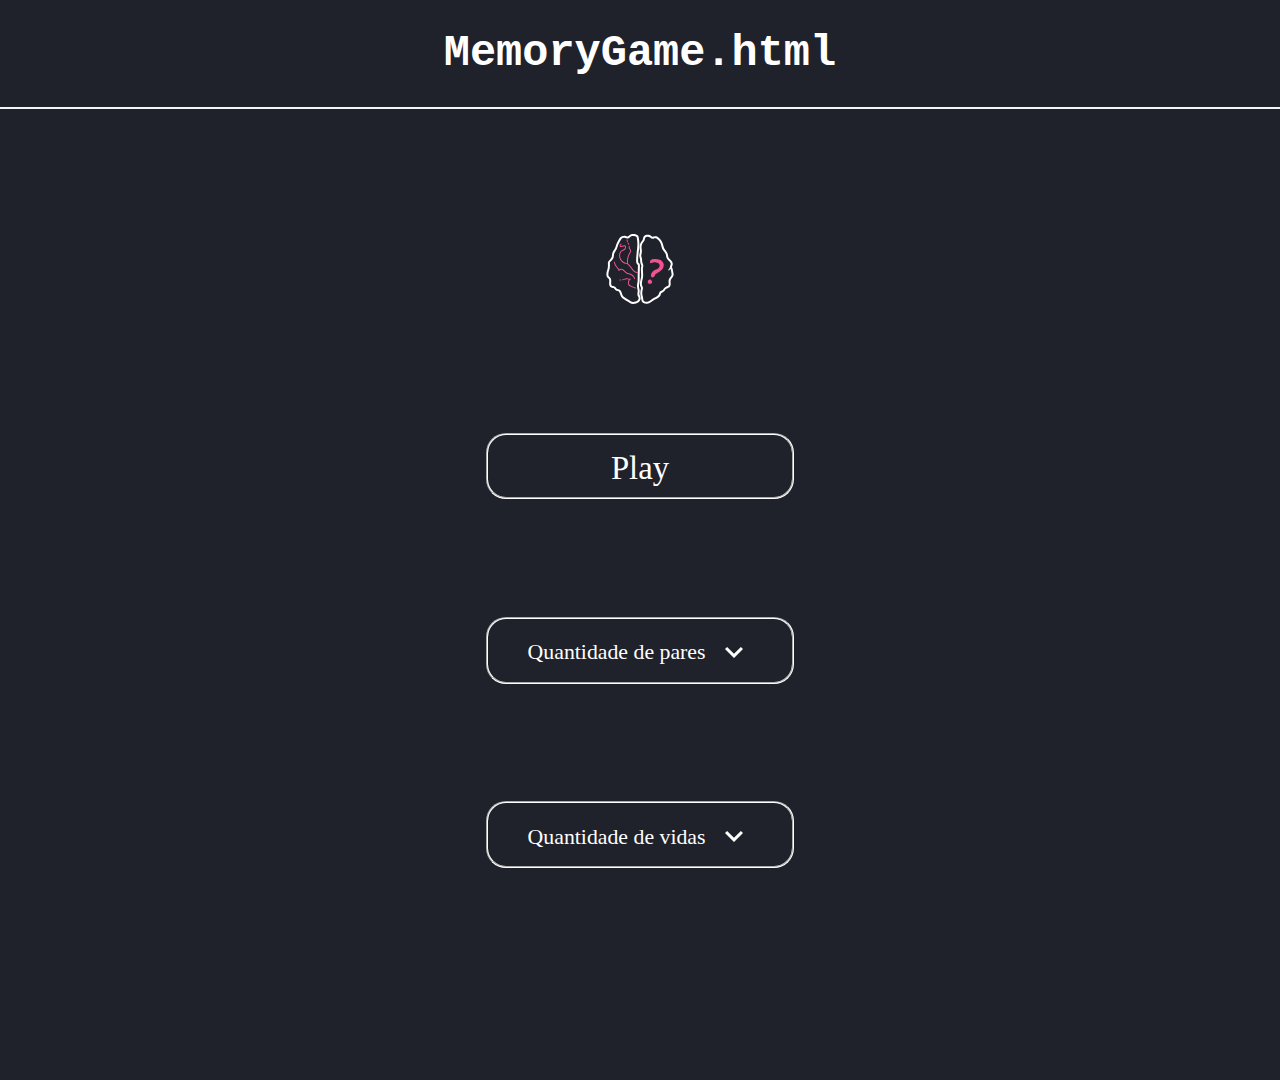
<file: docs/index.html>
<!DOCTYPE html>
<html>

<head>
  <meta charset="UTF-8">
  <meta name="viewport" content="width=device-width, initial-scale=1">
  <title>MemoryGame.html</title>
  <link rel="stylesheet" href="style.css">
  <link rel="icon" type="image/x-icon" href="assets/favicon.ico">
</head>

<style>
  hr {
    width: 100%;
    border: 0;
    height: 1px;
    background: white;
  }

  .collumn {
    height: calc(var(--responsiveUnit) * 40);
    display: flex;
    flex-direction: column;
    align-items: center;
    justify-content: space-evenly;
  }

  .playButton {
    --backgroundColor: #ffffff00;
    --borderStyle: #ffffff 3px solid;
    --buttonHeight: calc(var(--responsiveUnit) * 1.5);
    --buttonWidth: calc(var(--responsiveUnit) * 11);
    --buttonBorderRadius: 20px;
    --buttonBorder: 2px white groove;
    --buttonShadow: #ffffff 0px 0px 20px 3px;


  }

  .playButton {
    position: relative;
    background-color: var(--backgroundColor);
    border: var(--borderStyle);
    border-radius: var(--buttonBorderRadius);
    border: var(--buttonBorder);
    color: white;
    padding: 15px 32px;
    text-align: center;
    font-size: 16px;
    margin: 4px 2px;
    cursor: pointer;
    width: var(--buttonWidth);
    height: var(--buttonHeight);
  }

  .playButton::before {
    content: 'Play';
    text-align: center;
    font-size: calc(var(--responsiveUnit) * 1.5);
    font-weight: 500;
    font-family: Inter;
  }

  .playButton:hover {
    transition: ease-in-out 0.3s;
    box-shadow: var(--buttonShadow);
  }



  #pairsOfCardsButton {
    --backgroundColor: #ffffff00;
    --borderStyle: #ffffff 3px solid;
    --buttonHeight: calc(var(--responsiveUnit) * 1.5);
    --buttonWidth: calc(var(--responsiveUnit) * 11);
    --buttonBorderRadius: 20px;
    --buttonBorder: 2px white groove;
    --buttonShadow: #ffffff 0px 0px 20px 3px;
  }

  #pairsOfCardsButton {

    position: relative;
    background-color: var(--backgroundColor);
    border: var(--borderStyle);
    border-radius: var(--buttonBorderRadius);
    border: var(--buttonBorder);
    color: white;
    padding: 15px 32px;
    margin: 4px 2px;
    cursor: pointer;
    width: var(--buttonWidth);
    height: var(--buttonHeight);
    overflow: hidden;
    transition: ease-in-out 0.5s;
  }

  #pairsOfCardsButton:hover {
    transition: ease-in-out 0.3s;
    box-shadow: var(--buttonShadow);
  }

  #pairsOfCardHeader {
    font-size: calc(var(--responsiveUnit) * 1);
    font-weight: 500;
    font-family: Inter;
    text-align: center;
    display: flex;
    justify-content: center;
    align-items: flex-start;
    z-index: -1;
    overflow: hidden;
  }

  #pairsOfCardHeader span {
    margin-top: calc(var(--responsiveUnit) * 0.3);
    margin-right: calc(var(--responsiveUnit) * 0.5);
  }

  #pairsOfCardHeader img {
    align-items: center;


  }

  #optionsCards {
    --optionsCardsHeight: calc(var(--responsiveUnit) * 0);
  }

  #optionsCards {
    font-weight: 500;
    font-family: Inter;
    text-align: center;
    font-size: calc(var(--responsiveUnit) * 1.4);
    display: flex;
    flex-direction: column;
    align-items: center;
    justify-content: space-around;
    height: var(--optionsCardsHeight);
    overflow: hidden;
    border-radius: 20px;
  }

  .borderOptionsCards{
    --bgColor: transparent;
  }
  .borderOptionsCards {
    background-color: var(--backgroundColor);
    position: relative;
    border: 2px white groove;
    border-radius: 20px;
    height: calc(var(--responsiveUnit) * 2);
    width: calc(var(--responsiveUnit) * 5);
    align-items: center;
    justify-content: center;
    top: calc(var(--responsiveUnit) * 0.1);
  }

  .borderOptionsCards:hover {
    transition: ease-in-out 0.3s;
    background-color: #ffffff;
    border: 2px #1F212B01 groove;
    color: #1f212b;
  }


  #quantOfLivesButton {
    --backgroundColor: #ffffff00;
    --borderStyle: #ffffff 3px solid;
    --buttonHeight: calc(var(--responsiveUnit) * 1.5);
    --buttonWidth: calc(var(--responsiveUnit) * 11);
    --buttonBorderRadius: 20px;
    --buttonBorder: 2px white groove;
    --buttonShadow: #ffffff 0px 0px 20px 3px;
  }

  #quantOfLivesButton {
    position: relative;
    background-color: var(--backgroundColor);
    border: var(--borderStyle);
    border-radius: var(--buttonBorderRadius);
    border: var(--buttonBorder);
    color: white;
    padding: 15px 32px;
    margin: 4px 2px;
    cursor: pointer;
    width: var(--buttonWidth);
    height: var(--buttonHeight);
    overflow: hidden;
    transition: ease-in-out 0.5s;
  }

  #quantOfLivesButton:hover {
    transition: ease-in-out 0.3s;
    box-shadow: var(--buttonShadow);
  }

  #quantOfLivesHeader {
    font-size: calc(var(--responsiveUnit) * 1);
    font-weight: 500;
    font-family: Inter;
    text-align: center;
    display: flex;
    justify-content: center;
    align-items: flex-start;
    z-index: -1;
    overflow: hidden;
  }

  #quantOfLivesButton span {
    margin-top: calc(var(--responsiveUnit) * 0.3);
    margin-right: calc(var(--responsiveUnit) * 0.5);
  }

  #quantOfLivesButton img {
    align-items: center;
  }

  #optionsLives {
    --optionsLivesHeight: calc(var(--responsiveUnit) * 0);
  }

  #optionsLives {
    font-weight: 500;
    font-family: Inter;
    text-align: center;
    font-size: calc(var(--responsiveUnit) * 1.4);
    display: flex;
    flex-direction: column;
    align-items: center;
    justify-content: space-around;
    height: var(--optionsLivesHeight);
    overflow: hidden;
    border-radius: 20px;
  }
  #rowOfHeart{
    position: relative;
    border: 2px white groove;
    border-radius: 20px;
    width: calc(var(--responsiveUnit) * 10.5);
    align-items: center;
    justify-content: space-evenly;
    height: calc(var(--responsiveUnit) * 2);
    display: flex;
    flex-direction: row;
  }
  #rowOfHeart:hover {
    transition: ease-in-out 0.3s;
    background-color: #ffffff;
    border: #1f212b01 2px groove;
  }

</style>



<body>
  <header>
    <h1>
      <a href="https://github.com/GuiBelotti/memoryGame.html" target="_blank">MemoryGame.html</a>
    </h1>
  </header>

  <main>
    <div class="collumn">
      <img src="assets/iconeDark.svg" alt="MemoryGame.html">


        <a href="game"><div class="playButton"></div></a>

      <div id="pairsOfCardsButton" >
        <div id="pairsOfCardHeader"onclick="OnClickPairsOfCardsButton()">
          <span>Quantidade de pares</span>
          <img src="assets/arrowDown.svg" alt="arrowDown">
        </div>
        <div id="optionsCards">
          <div class="borderOptionsCards" id="borderOptionsCards3" onclick="QuantPairsOfCardsButton(3)">
            <span>3</span>
          </div>
          <div class="borderOptionsCards" id="borderOptionsCards4" onclick="QuantPairsOfCardsButton(4)">
            <span>4</span>
          </div>
          <div class="borderOptionsCards" id="borderOptionsCards5" onclick="QuantPairsOfCardsButton(5)">
            <span>5</span>
          </div>
          <div class="borderOptionsCards" id="borderOptionsCards6" onclick="QuantPairsOfCardsButton(6)">
            <span>6</span>
          </div>

        </div>
      </div>
      <div id="quantOfLivesButton" onclick="OnClickQuantOfLivesButton()">
        <div id="quantOfLivesHeader">
          <span>Quantidade de vidas </span>
          <img src="assets/arrowDown.svg" alt="arrowDown">
        </div>
        <div id="optionsLives">
          <div id="rowOfHeart">
            <img src="assets/heart.svg" alt="heart">
          </div>
          <div id="rowOfHeart">
            <img>
            <img src="assets/heart.svg" alt="heart">
            <img src="assets/heart.svg" alt="heart">
            <img>
          </div>
          <div id="rowOfHeart">
            <img>
            <img src="assets/heart.svg" alt="heart">
            <img src="assets/heart.svg" alt="heart">
            <img src="assets/heart.svg" alt="heart">
            <img>
          </div>
          <div id="rowOfHeart">
            <img src="assets/heart.svg" alt="heart">
            <img src="assets/heart.svg" alt="heart">
            <img src="assets/heart.svg" alt="heart">
            <img src="assets/heart.svg" alt="heart">
          </div>
          <div id="rowOfHeart">
            <img src="assets/heart.svg" alt="heart">
            <img src="assets/heart.svg" alt="heart">
            <img src="assets/heart.svg" alt="heart">
            <img src="assets/heart.svg" alt="heart">
            <img src="assets/heart.svg" alt="heart">
          </div>

        </div>

      </div>
    </div>
  </main>

  <footer>
    <h2>
      <br>
      by <a href="https://github.com/GuiBelotti" target="_blank">GuiBelotti</a>
    </h2>
  </footer>

  <script type="text/javascript" src="script.js">
  </script>
</body>

</html>
</file>
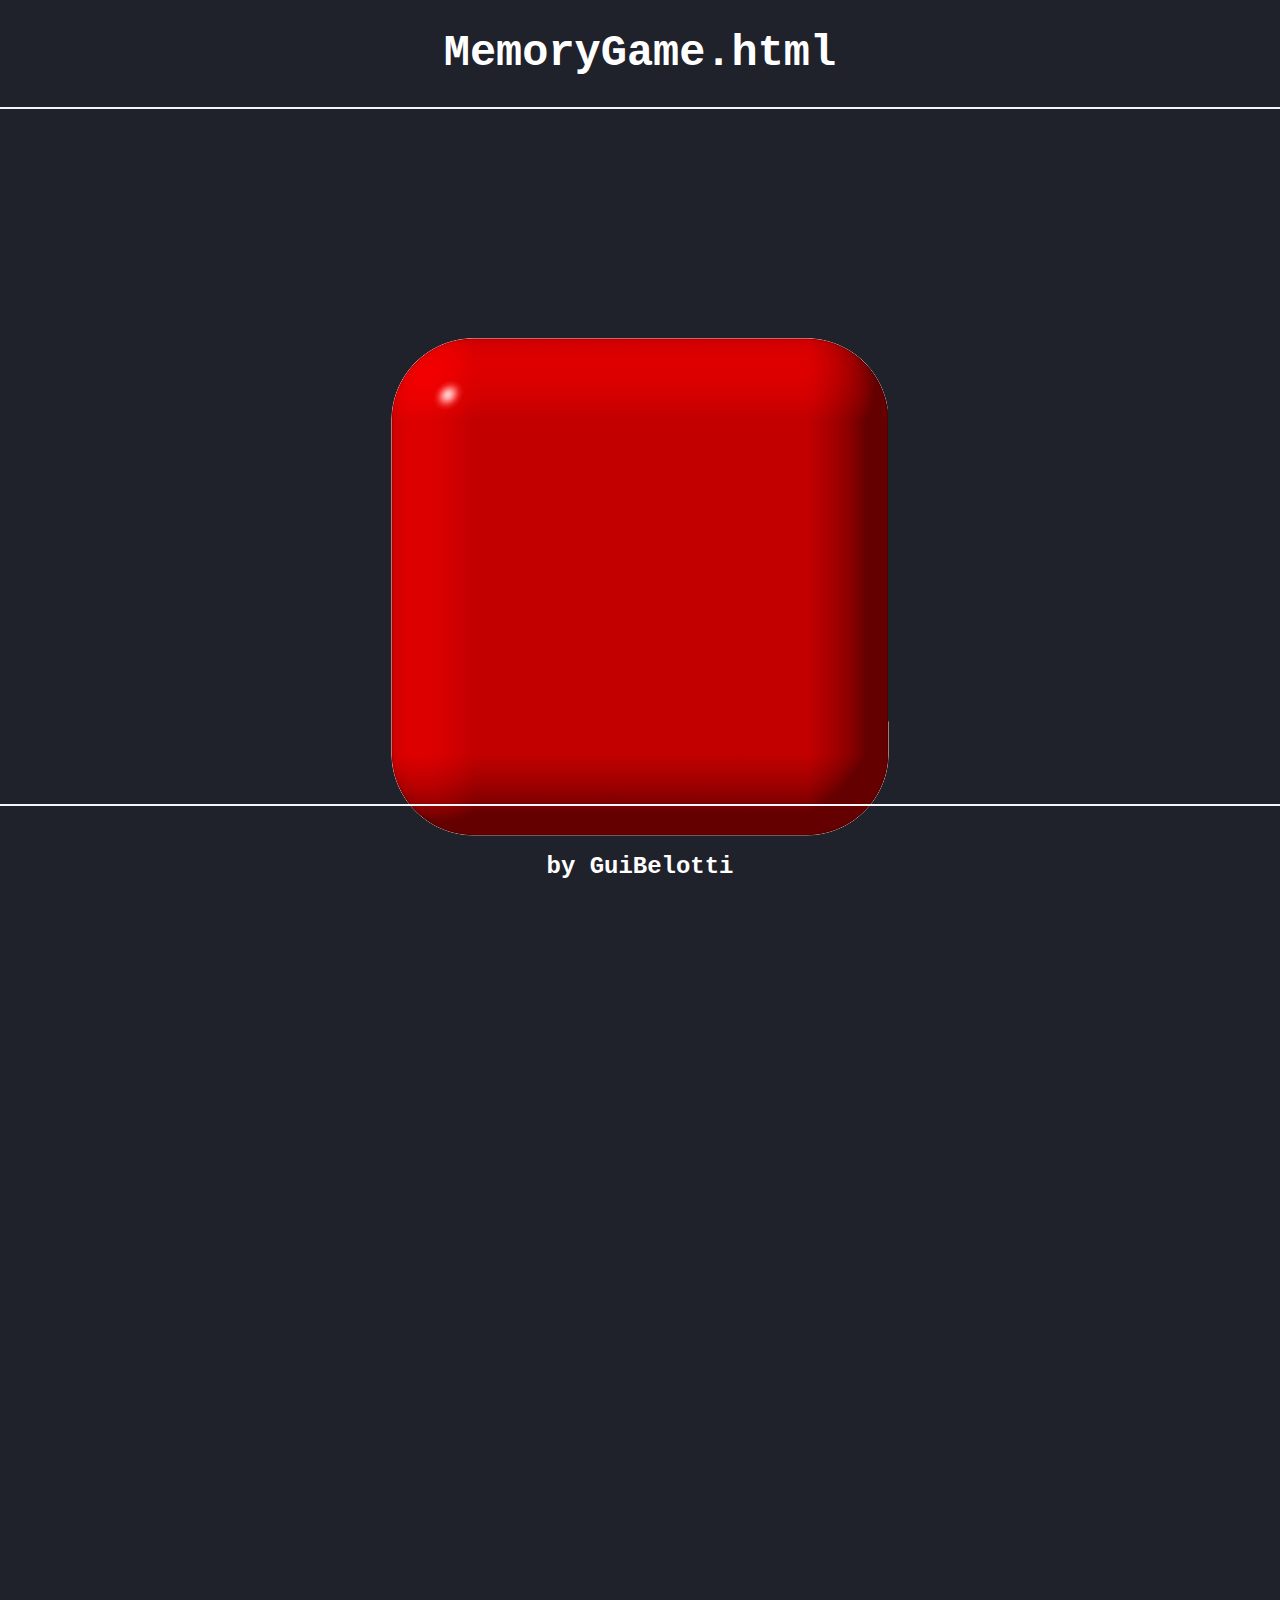
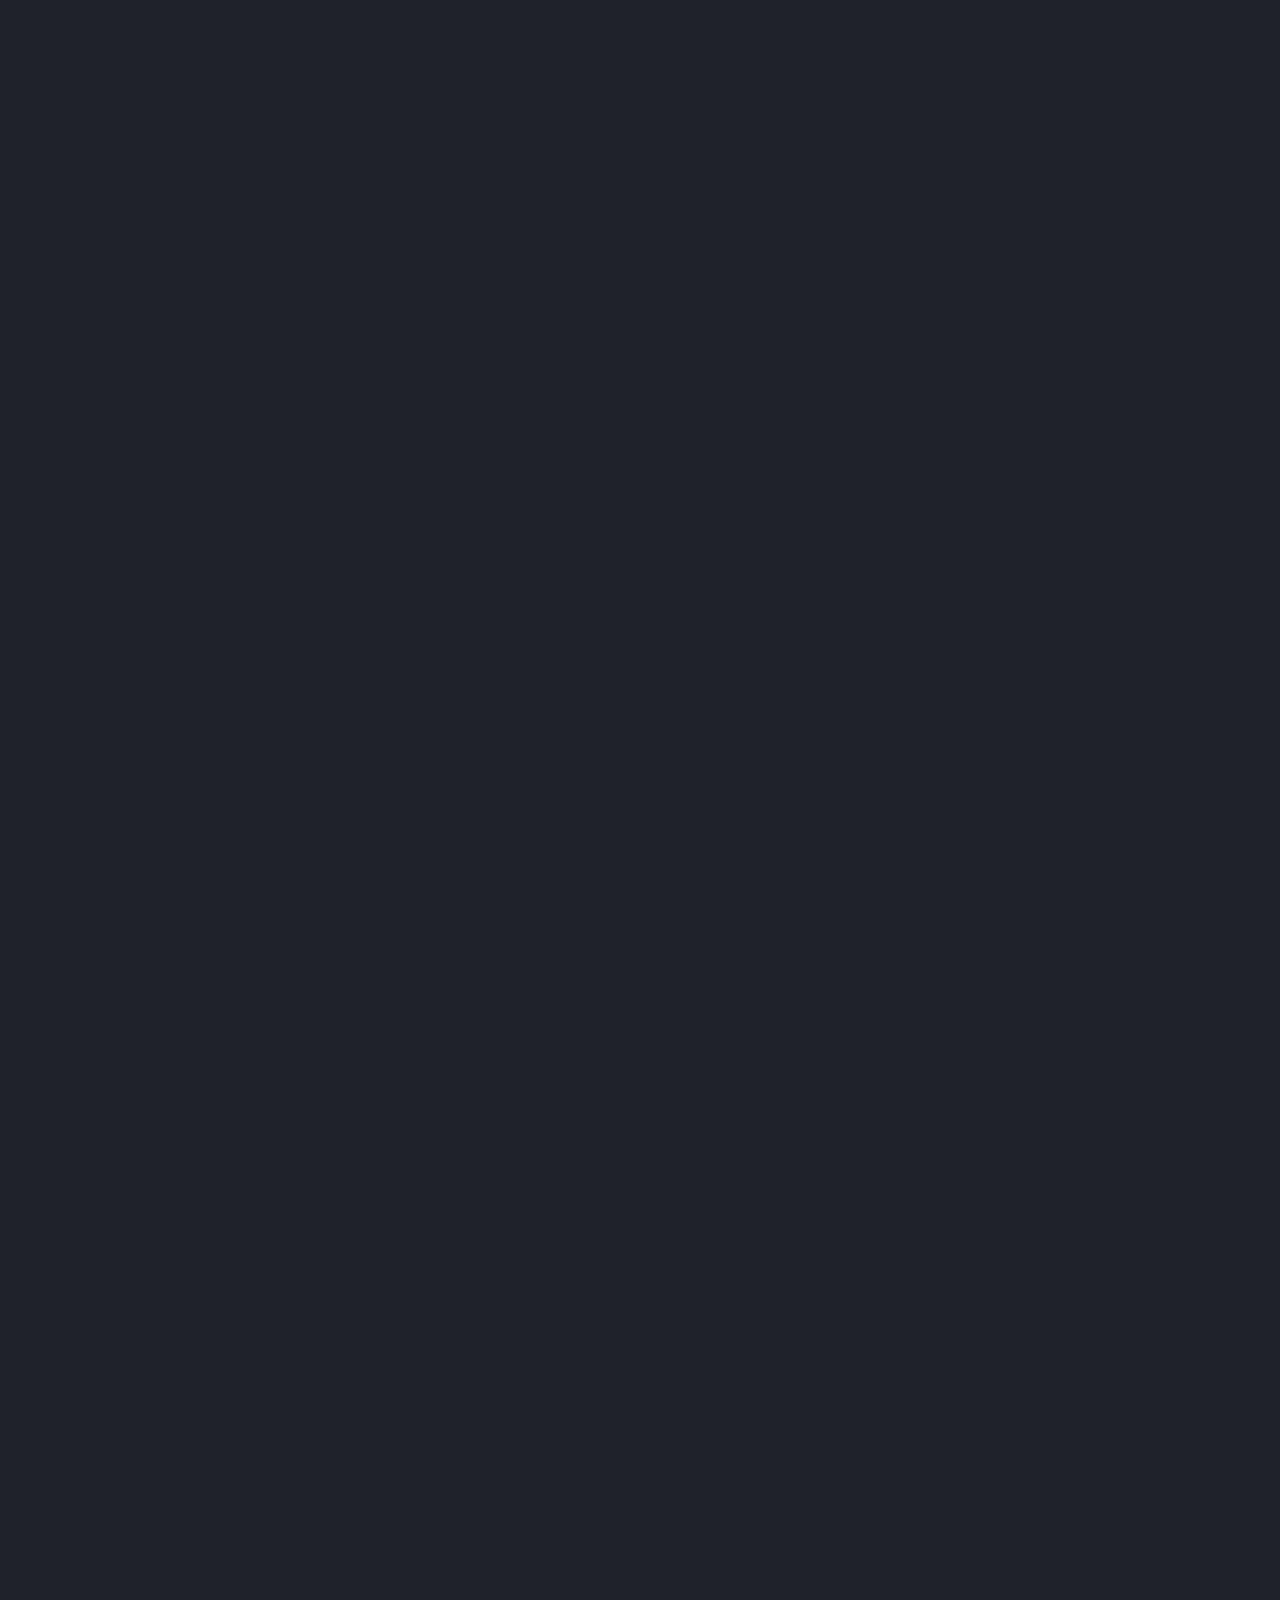
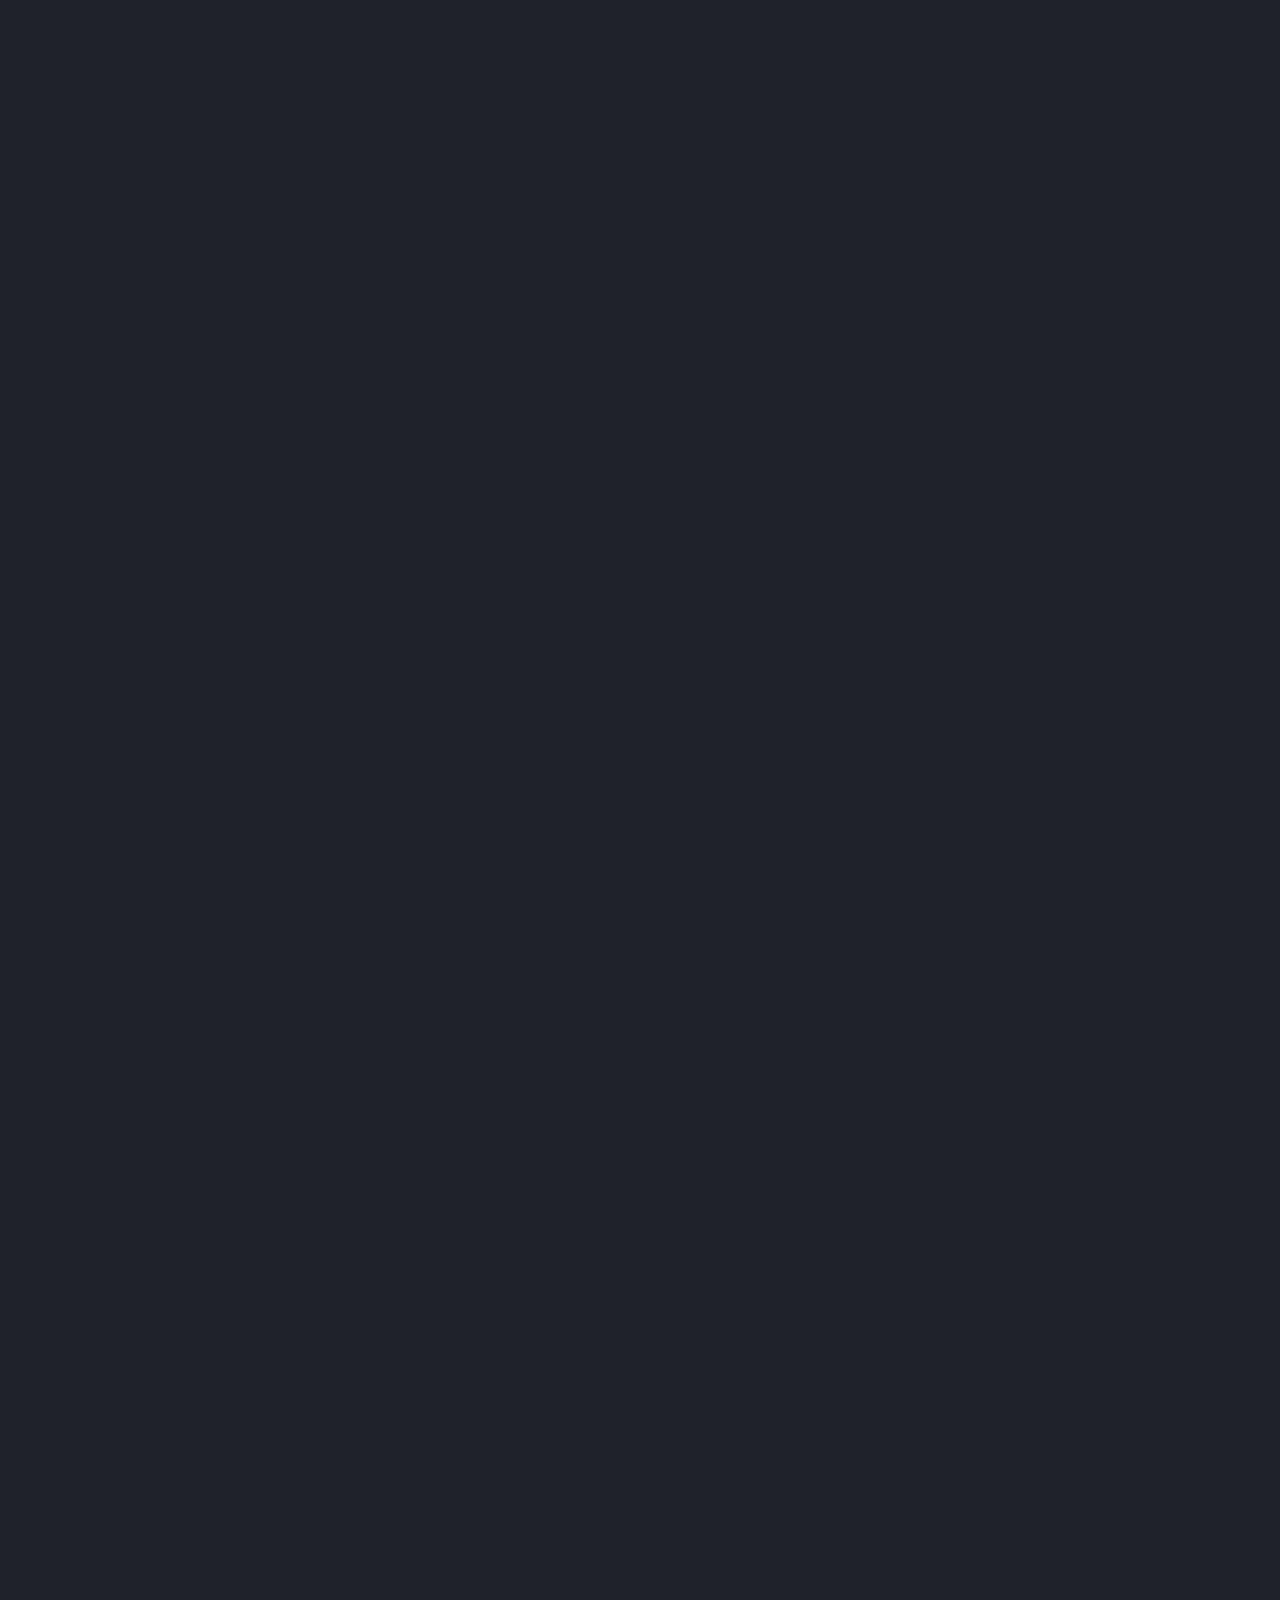
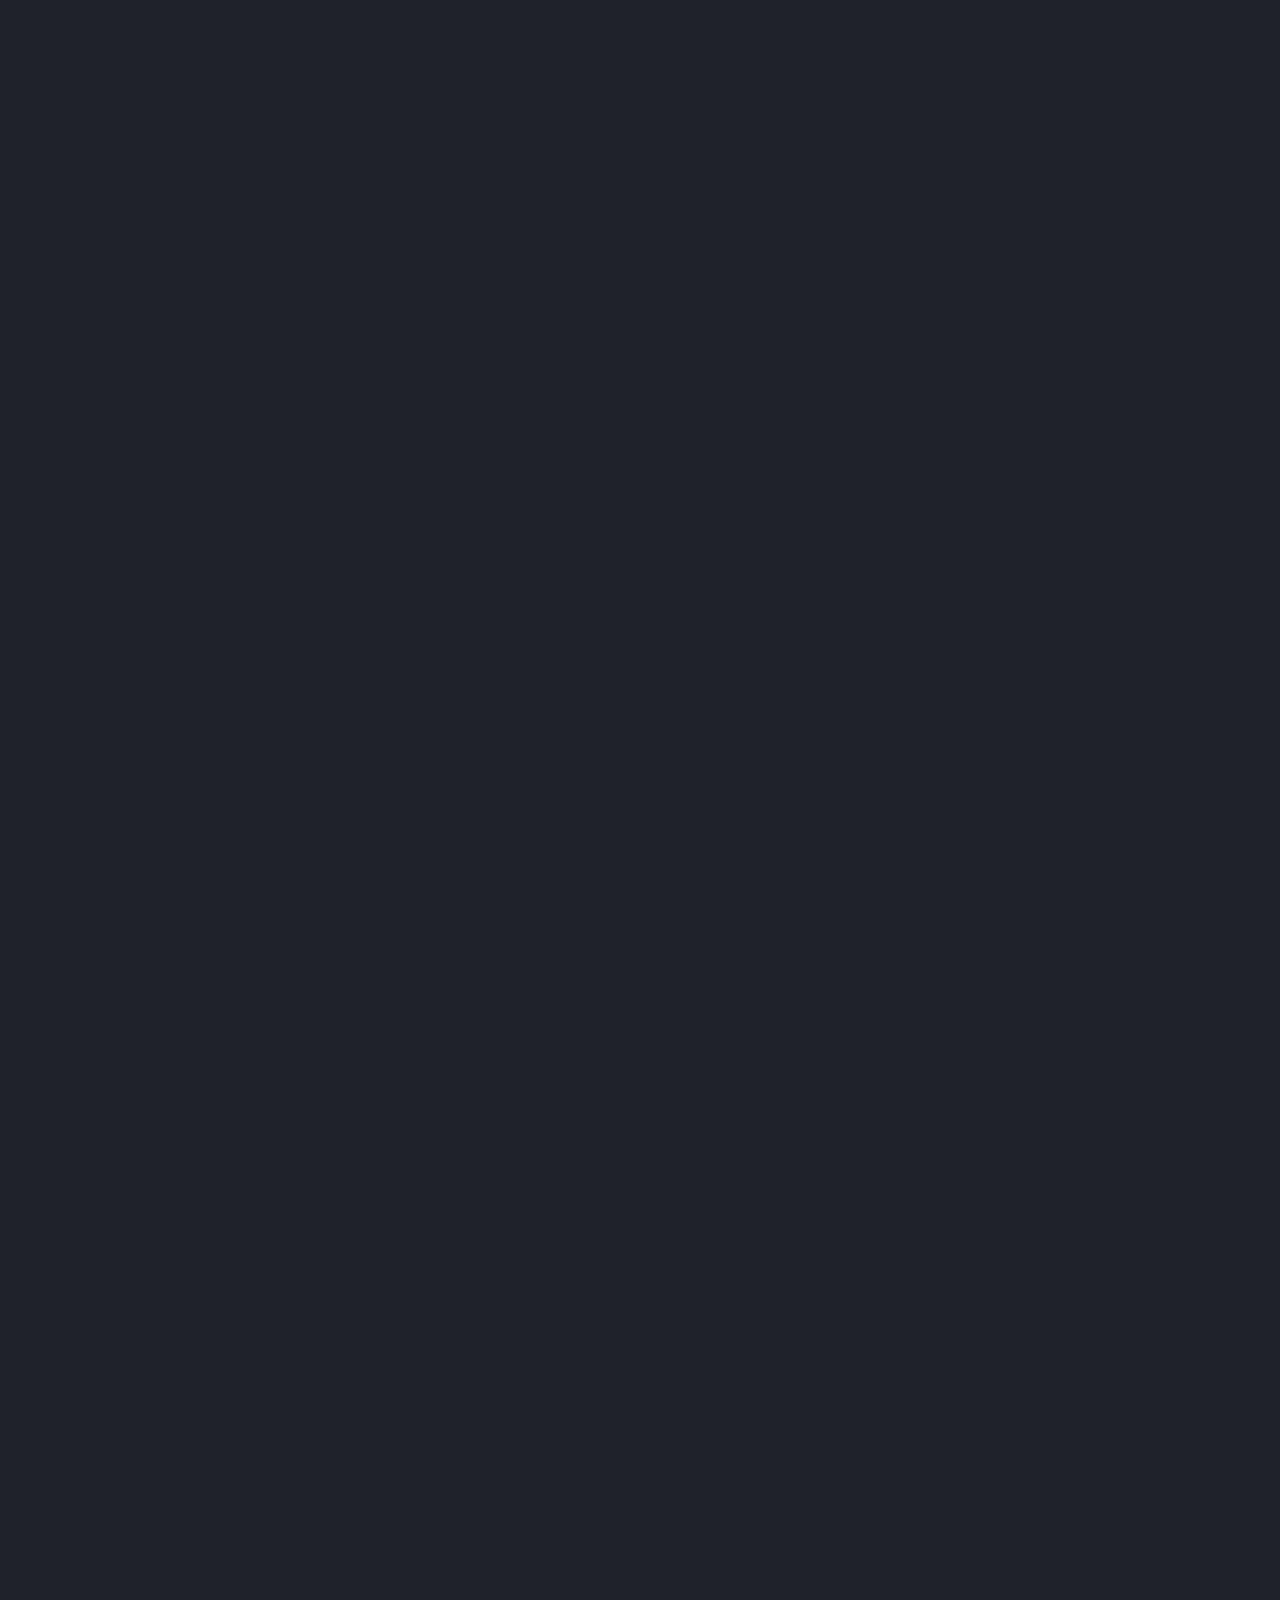
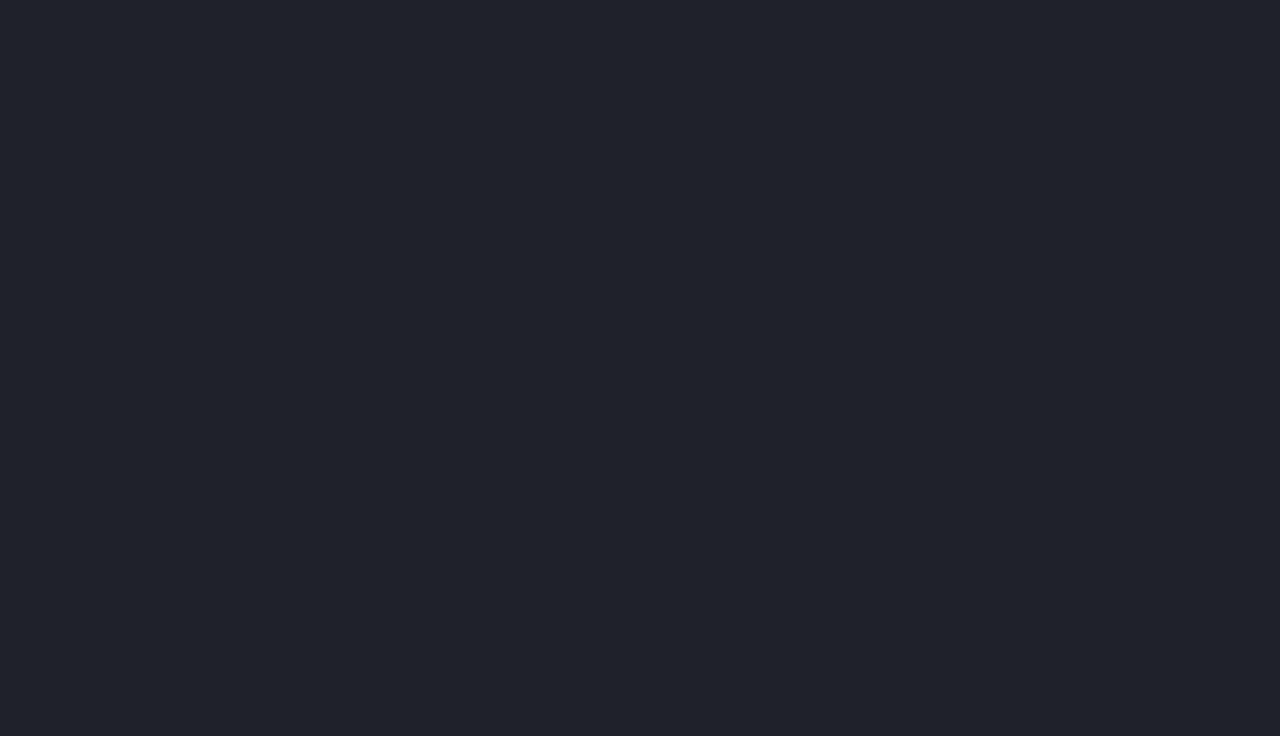
<file: docs/game/index.html>
<!DOCTYPE html>
<html>

<head>
  <meta charset="UTF-8">
  <meta name="viewport" content="width=device-width, initial-scale=1">
  <title>MemoryGame.html</title>
  <link rel="stylesheet" href="style.css">
  <link rel="icon" type="image/x-icon" href="../assets/favicon.ico">
</head>

<style>

    .gridContainer{
    --NumberGridColumns: 1fr ;
    --GridGap: 10px;
  }
  .gridContainer{
    margin: 0 auto;
  display: flex;
  flex-wrap: wrap;
  width: 400px;
  height: 300px;
    grid-template-columns: var(--NumberGridColumns);
    grid-gap: var(--GridGap);
    justify-content: center;
  }

  /* .flipCard{
    --widthFlipCard: 100px;
    --heightFlipCard: 100px;
  }

  .flipCard{
    width: var(--widthFlipCard);
    height: var(--heightFlipCard);
    border-radius: 30px;
    margin: 10px;
    display: flex;
    justify-content: center;
    align-items: center;
    font-size: 40px;
    color: white;
    cursor: pointer;
    transition: 0.5s;
    transform: rotate(var(--rotation-offset));
    perspective: calc(var(--responsiveUnit) * 10);
  }

.flipCardInner{
  width: 100%;
  height: 100%;
  transition: transform 1s;
  transform-style: preserve-3d;
  position: relative;
}
.flip-card-inner {
    position: relative;
    width: 100%;
    height: 100%;
    transition: transform 1s;
    transform-style: preserve-3d;
}

.flipLeft:active .flipCardInner {
    transform: rotateY(-180deg);
}

.flipLeft .flipCardBack {
    transform: rotateY(-180deg);
}

.flipCardFront,
.flipCardBack {
    --borderCard: calc(var(--responsiveUnit) * 0.4);
}
.flipCardFront{
  background-color: red;
  position: absolute;
    width: 100%;
    height: 100%;
    border-radius: var(--borderCard);
    backface-visibility: hidden;
}
.flipCardBack{
  background-color: blue;
  position: absolute;
    width: 100%;
    height: 100%;
    border-radius: var(--borderCard);
    backface-visibility: hidden;
} */

</style>



<body>
  <header>
    <h1>
      <a href="https://github.com/GuiBelotti/memoryGame.html" target="_blank">MemoryGame.html</a>
    </h1>
    <script type="text/javascript" src="script.js">
    </script>
  </header>

  <main>

    <div class="gridContainer"></div>


    <!-- <div class="gridContainer">
      <div class="flipCard flipLeft ex">
        <div class="flipCardInner">
          <div class="flipCardFront"></div>
          <div class="flipCardBack">
            00
          </div>
        </div>
      </div>

      </div> -->

  </main>

  <footer>
    <h2>
      <br>
      by <a href="https://github.com/GuiBelotti" target="_blank">GuiBelotti</a>
    </h2>
  </footer>


</body>

</html>
</file>
<file: docs/style.css>
:root {
  --responsiveUnit: calc(1vmin + 1vmax);

  --text: #ffffff;
  --wall: #1F212B;

  --primary: #ffffff;
  --secondary: #3dc2ff;
  --tertiary: #ffffff;
  --success: #2dd36f;
  --warning: #ffc409;
  --danger: #eb445a;
  --dark: #222428;
  --medium: #92949c;
  --light: #f4f5f8;
}

html {
  overflow: hidden;
}

html,
body {
  height: 100%;
  margin: 0;
}

body {
  display: flex;
  flex-direction: column;
  justify-content: space-between;
  color: var(--text);
  background-color: var(--wall);
  text-align: center;
  font-family: monospace;
  overflow: auto;
}

header {
  border-bottom: calc(var(--responsiveUnit) * 0.1) solid var(--light);
}

footer {
  border-top: calc(var(--responsiveUnit) * 0.1) solid var(--light);
}

main {
  display: flex;
  flex-direction: column;
  align-items: center;
  justify-content: center;
}


a {
  color: var(--tertiary);
  text-decoration: none;
}

h1 {
  font-size: calc(var(--responsiveUnit) * 2);
}

h2 {
  font-size: calc(var(--responsiveUnit) * 1.1);
  color: #ffffff;
  font-weight: bolder;
  z-index: 2;
  position: relative;

}

@media (orientation: portrait) {
  h1 {
    font-size: calc(var(--responsiveUnit) * 4);
  }

  h2 {
    font-size: calc(var(--responsiveUnit) * 3);
  }
}
</file>
<file: docs/game/style.css>
:root {
  --responsiveUnit: calc(1vmin + 1vmax);

  --text: #ffffff;
  --wall: #1F212B;

  --primary: #ffffff;
  --secondary: #3dc2ff;
  --tertiary: #ffffff;
  --success: #2dd36f;
  --warning: #ffc409;
  --danger: #eb445a;
  --dark: #222428;
  --medium: #92949c;
  --light: #f4f5f8;
}

html {
  overflow: hidden;
}

html,
body {
  height: 100%;
  margin: 0;
  padding: 0;
}

body {
  display: flex;
  flex-direction: column;
  justify-content: space-between;
  color: var(--text);
  background-color: var(--wall);
  text-align: center;
  font-family: monospace;
  overflow: auto;
}

header {
  border-bottom: calc(var(--responsiveUnit) * 0.1) solid var(--light);
}

footer {
  border-top: calc(var(--responsiveUnit) * 0.1) solid var(--light);
}

main {
  display: flex;
  flex-direction: column;
  align-items: center;
  justify-content: center;
}


a {
  color: var(--tertiary);
  text-decoration: none;
}

h1 {
  font-size: calc(var(--responsiveUnit) * 2);
}

h2 {
  font-size: calc(var(--responsiveUnit) * 1.1);
  color: #ffffff;
  font-weight: bolder;
  z-index: 2;
  position: relative;

}

@media (orientation: portrait) {
  h1 {
    font-size: calc(var(--responsiveUnit) * 4);
  }

  h2 {
    font-size: calc(var(--responsiveUnit) * 3);
  }
}
</file>
